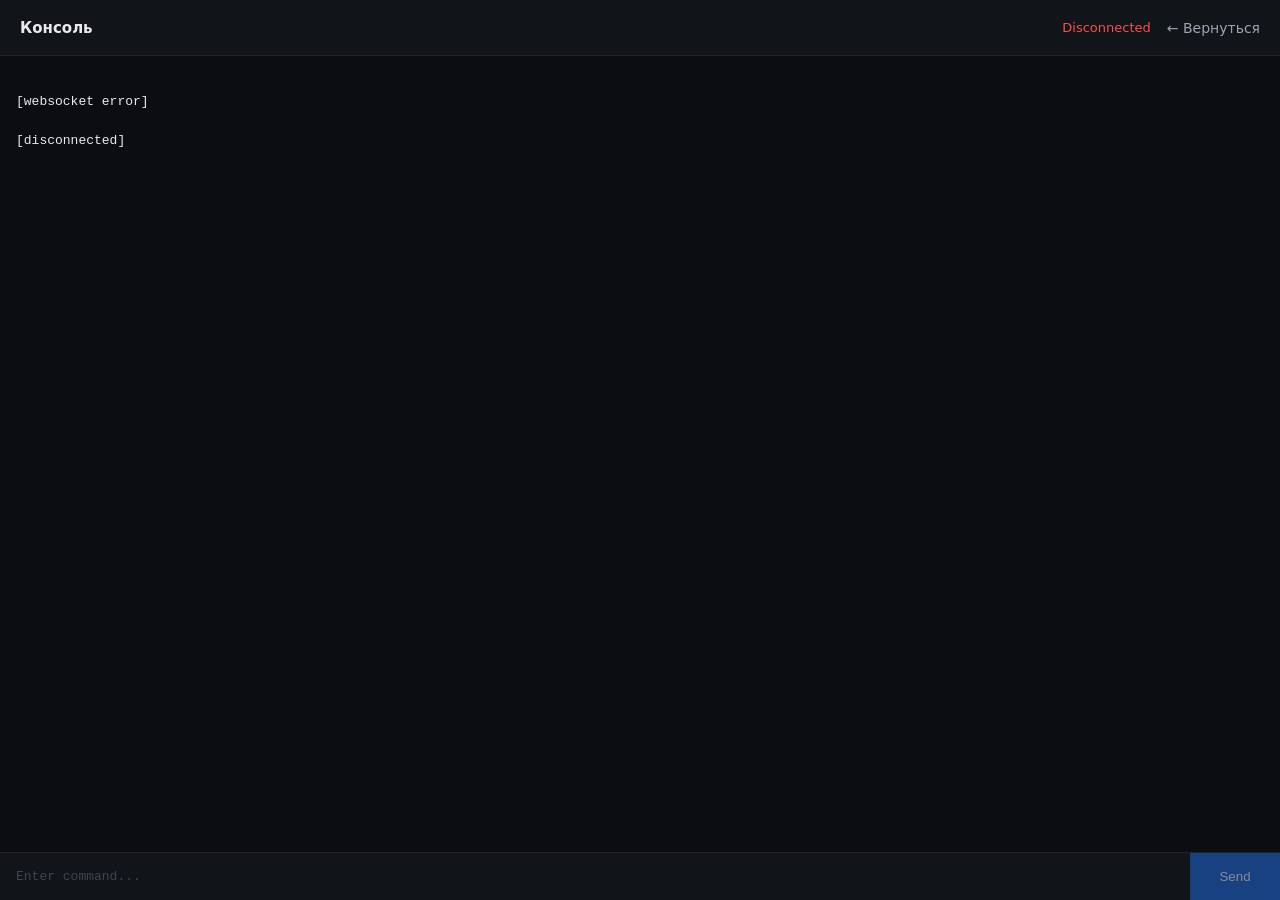
<file: web/static/console.html>
<!DOCTYPE html>
<html lang="en">
<head>
    <meta charset="UTF-8">
    <meta name="viewport" content="width=device-width, initial-scale=1.0">
    <title>meecore - console</title>

    <style>
        * {
            box-sizing: border-box;
        }

        html,
        body {
            margin: 0;
            width: 100%;
            height: 100%;
            overflow: hidden;
            background: #0b0d10;
            color: #e8eaed;
            font-family: Inter, system-ui, -apple-system, BlinkMacSystemFont, "Segoe UI", sans-serif;
        }

        body {
            display: flex;
            flex-direction: column;
        }

        header {
            height: 56px;
            flex: 0 0 56px;

            display: flex;
            align-items: center;
            justify-content: space-between;

            padding: 0 20px;

            border-bottom: 1px solid #20242a;
            background: #111419;
        }

        .title {
            font-size: 15px;
            font-weight: 600;
        }

        .header-right {
            display: flex;
            align-items: center;
            gap: 16px;
        }

        .status {
            font-size: 13px;
            color: #8b949e;
        }

        .status.connected {
            color: #3fb950;
        }

        .status.error {
            color: #f85149;
        }

        .back {
            color: #9da5b1;
            text-decoration: none;
            font-size: 14px;
        }

        .back:hover {
            color: #fff;
        }

        #console {
            flex: 1 1 auto;
            min-height: 0;

            overflow-y: auto;
            overflow-x: hidden;

            padding: 16px;

            font-family: "SFMono-Regular", Consolas, "Liberation Mono", monospace;
            font-size: 13px;
            line-height: 1.5;

            white-space: pre-wrap;
            word-break: break-word;

            scrollbar-width: thin;
        }

        .input {
            flex: 0 0 48px;
            height: 48px;

            display: flex;

            border-top: 1px solid #20242a;
            background: #111419;
        }

        input {
            flex: 1;
            min-width: 0;

            padding: 0 16px;

            border: 0;
            outline: none;

            background: transparent;
            color: #fff;

            font-family: "SFMono-Regular", Consolas, "Liberation Mono", monospace;
            font-size: 13px;
        }

        input::placeholder {
            color: #6e7681;
        }

        input:disabled {
            opacity: 0.5;
        }

        button {
            width: 90px;

            border: 0;

            background: #1f6feb;
            color: #fff;

            cursor: pointer;
        }

        button:hover {
            background: #388bfd;
        }

        button:disabled {
            opacity: 0.5;
            cursor: default;
        }
    </style>
</head>

<body>

<header>
    <div class="title">
        Консоль
    </div>

    <div class="header-right">
        <span class="status" id="status">
            Подключение...
        </span>

        <a class="back" href="/">
            ← Вернуться
        </a>
    </div>
</header>

<div id="console"></div>

<form class="input" id="commandForm">
    <input
        id="command"
        type="text"
        placeholder="Enter command..."
        autocomplete="off"
        disabled
    >

    <button
        id="send"
        type="submit"
        disabled
    >
        Send
    </button>
</form>

<script>
    const instanceId = window.location.pathname.split("/").pop();

    const output = document.getElementById("console");
    const form = document.getElementById("commandForm");
    const input = document.getElementById("command");
    const send = document.getElementById("send");
    const status = document.getElementById("status");

    const protocol = location.protocol === "https:"
        ? "wss:"
        : "ws:";

    const ws = new WebSocket(
        `${protocol}//${location.host}/api/instances/${encodeURIComponent(instanceId)}/console`
    );

    function print(text) {
        output.textContent += text;
        output.scrollTop = output.scrollHeight;
    }

    ws.onopen = () => {
        status.textContent = "Connected";
        status.className = "status connected";

        input.disabled = false;
        send.disabled = false;

        input.focus();

        print("[connected]\n");
    };

    ws.onmessage = (event) => {
        print(event.data);
    };

    ws.onerror = () => {
        status.textContent = "Error";
        status.className = "status error";

        print("\n[websocket error]\n");
    };

    ws.onclose = () => {
        status.textContent = "Disconnected";
        status.className = "status error";

        input.disabled = true;
        send.disabled = true;

        print("\n[disconnected]\n");
    };

    form.addEventListener("submit", (event) => {
        event.preventDefault();

        const command = input.value;

        if (!command || ws.readyState !== WebSocket.OPEN) {
            return;
        }

        ws.send(command + "\n");

        input.value = "";
        input.focus();
    });
</script>

</body>
</html>
</file>
